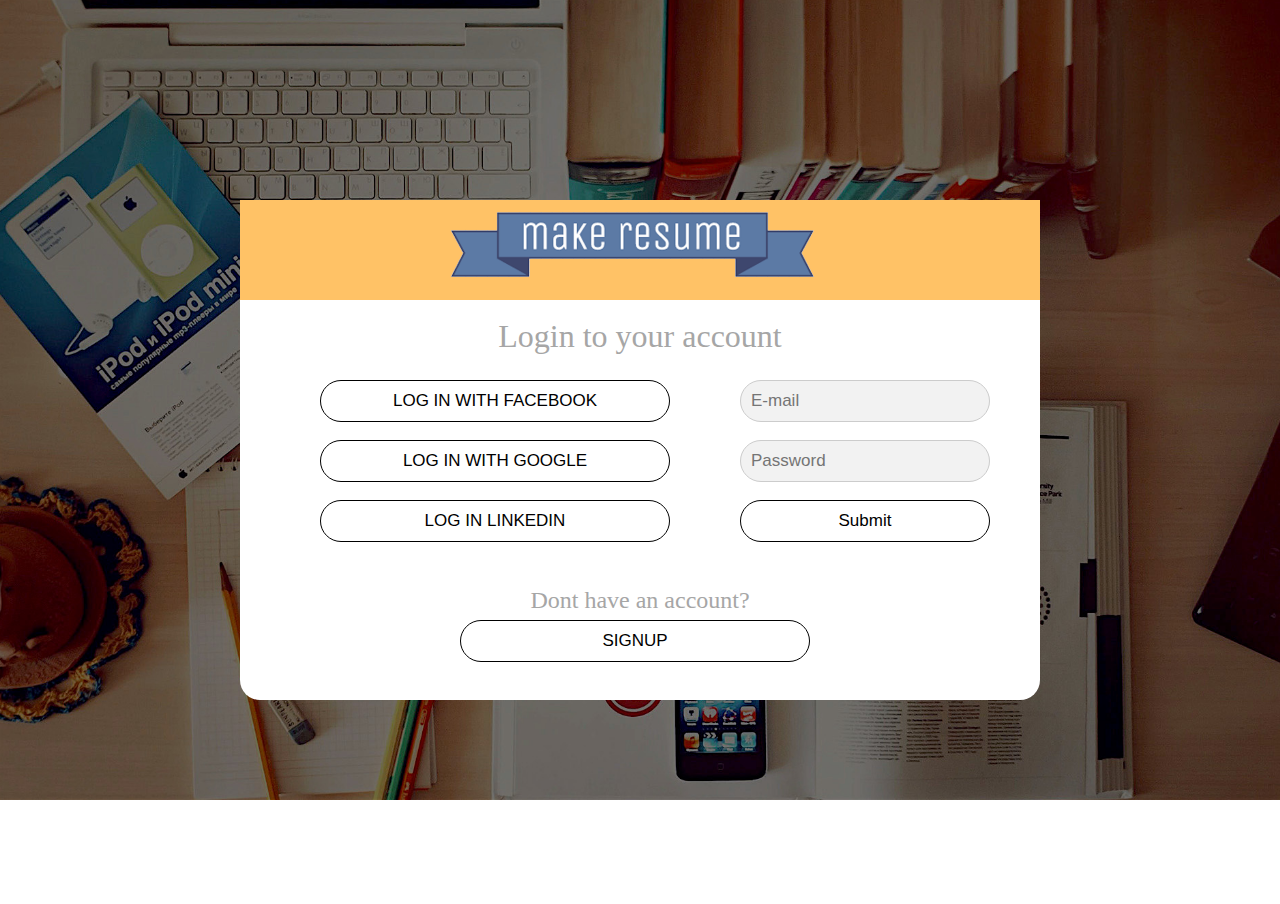
<file: login/login.html>
<html lang="en">
<head>
  <title>
    MakeResume: Create beautiful resume and cover letter in minutes
  </title>
  <link rel="stylesheet" type="text/css" href="login.css">
  </head>
<body>
<div class="background">
<div class="pane">
<div class="titlediv">
<a href="http://localhost/wtl/index.html"><div class="logoa"><img src="/login/logo.png" height="100px;" ></img></div></a>
</div>
<br>
<font face="times new roman" color="#a6a6a6" size="6px">Login to your account</font>
<br><br>



<form action="login.php" method="POST">
<input type="email" placeholder="E-mail" class="email" name="email">
<br><br>
<input type="password" placeholder="Password" class="pwd" name="password">
<br><br>
    <div id="check">    
<input type="submit" value="Submit" class="myButton">
    </div>
    </form>
<button class="fb">LOG IN WITH FACEBOOK</button>
<br><br>
<button class="google">LOG IN WITH GOOGLE</button>
<br><br>
<button class="linkedin">LOG IN LINKEDIN</button>
<br><br><br>
<font face="times new roman" color="#a6a6a6" size="5px">Dont have an account? </font>
<a href="http://rajkumbhar.imad.hasura-app.io/signup/signup.html"><button class="signup">SIGNUP</button></a>



</div>
</div>
    <div id="div">
    </div>

<script>
    function check(){
    var num=document.getElementById('password').value;
        var x=new XMLHttpRequest();
        x.onreadystatechange=function()
        
{   if(x.readyState==4)
    {
            var res=x.responseText;
        document.getElementById('div').innerHTML=res;
        document.getElementById('check').innerHTML="";
        
            
        }
    
    
}
        x.open("GET","check.php?no="+num,true);
        x.send();
    }
    </script>
    
</body>
  </html>
</file>
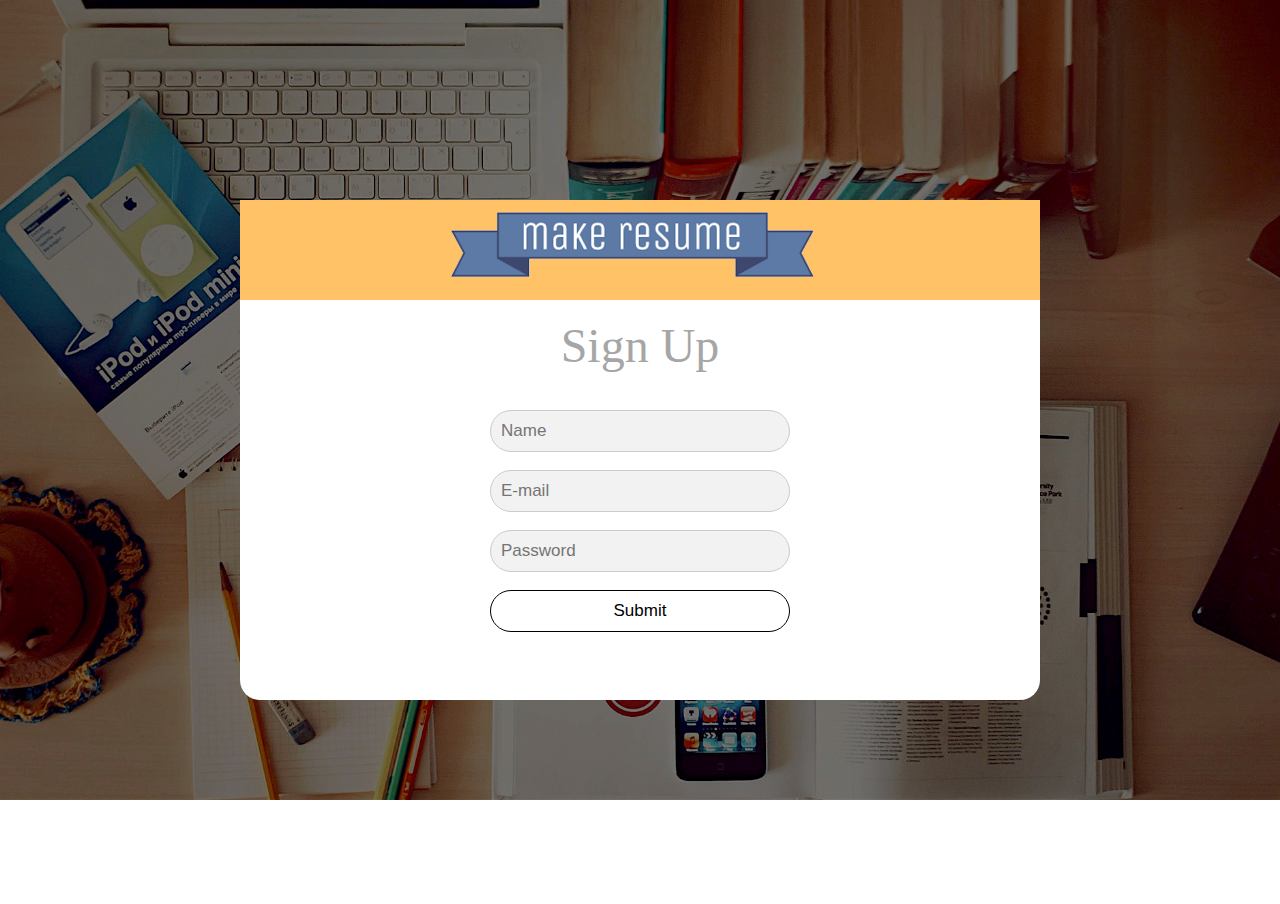
<file: signup/signup.html>
<html lang="en">
<head>
  <title>
    MakeResume: Create beautiful resume and cover letter in minutes
  </title>
  <link rel="stylesheet" type="text/css" href="signup.css">
  </head>
<body>
<div class="background">
<div class="pane">
<div class="titlediv">
<a href="http://localhost/wtl/index.html"><img src="logo.png" height="100px"></img></a>
</div>
<br>
<font face="times new roman" color="#a6a6a6" size="8px">Sign Up</font>


<form action="/signup/signup.php" method="POST" enctype="multipart/form-data">
<input type="text" placeholder="Name" class="name"  id="name" name="name">
<br><br>
<input type="email" placeholder="E-mail" class="email" id="email" name="email">
<br><br>
<input type="password" placeholder="Password" class="pwd" id="password" name="password">
<br><br>
<input type="submit" value="Submit" class="myButton">
</form>
<br><br>
</body>
</html>
</file>
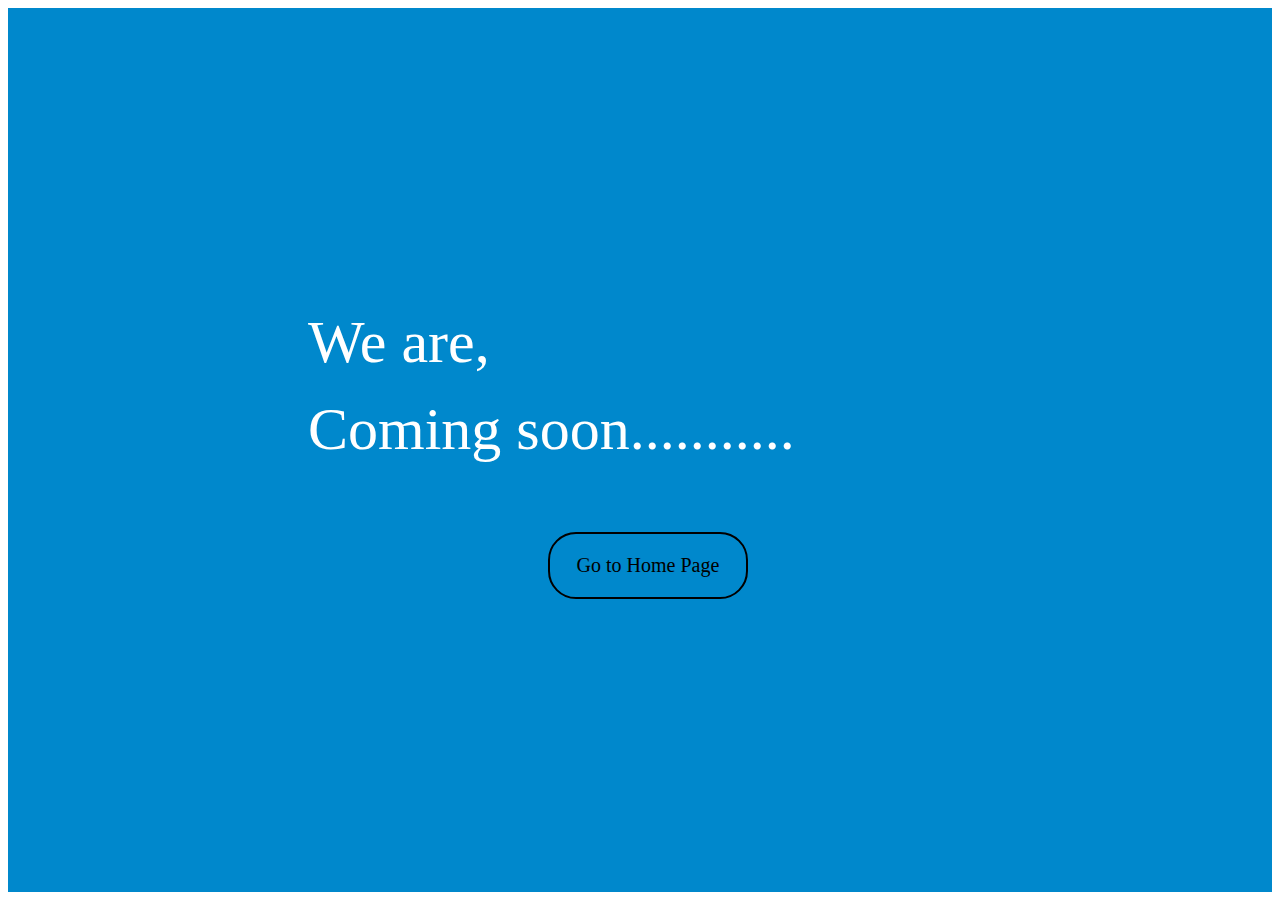
<file: ui/soon.html>
<html>
  <head>
    <title>Coming soon | makeresume</title>
  <style>
    .background
    {
      background-color: #0088cc;
      height: 100%;
    }
    .font {
      position: relative;
      top: 300px;
      text-align: center;
      display: flex;
      left: 300px;
      font-family: ubuntu;
      font-size: 60px;
      color: white;
    }
    .myButton {
        background: transparent;
        border-radius:28px;
        border:1px solid white;
        display:inline-block;
        cursor:pointer;
        color:white;
        font-family:ubuntu;
        font-size:20px;
        position: relative;;
        padding:20px ;
        width: 200px;
        top: 350px;
        outline: none;
        left: 540px;
    }
    .myButton
    { color: black;
        border: 2px solid black;
    }
    .myButton:hover
    {
        background-color: white;
        color: black;
    }
    .myButton:focus
    {
      outline: none;
    }
  </style>
  <body>
    <div class="background">

        <div class="font">We are,</div><br>
        <div class="font">Coming soon...........</div><br>

        <a href="http://rajkumbhar.imad.hasura-app.io"><button class="myButton" id=""><span>Go to Home Page</span></button>

    </div>
</file>
<file: login/login.css>
.pane{
    width: 800px;
    height: 500px;
    background-color:white;
   	border-radius:20px;
    position: absolute;
    top:0;
    bottom: 0;
    outline: none;
    left: 0;
    right: 0;
    margin: auto;
}
.titlediv{

    width: 800px;
    height: 100px;
    background-color:#ffc266;
}

.background {
    background-image: url(/login/loginbg1.jpg);
    background-size: cover;
    display: flex;
    flex-direction: column;
    justify-content: center;
    align-items: centre;
    text-align: center;
    color: black;
    height: 802px;
    margin: -10px;
    display: flex;
}

.email {
	 background-color:#f2f2f2;
	 -moz-border-radius:28px;
	border-radius:28px;
    border:1px solid #cccccc;
	 font-family:Arial;
    font-size:17px;
    position: absolute;
    display: inline-block;
	color:black;
	padding:10px ;
    width: 250px;
    outline: none;
	top: 180px;
    left: 500px;
	}

.pwd {
	 background-color:#f2f2f2;
	 -moz-border-radius:28px;
	border-radius:28px;
    border:1px solid #cccccc;
	 font-family:Arial;
    font-size:17px;
    position: absolute;
    display: inline-block;
    outline: none;
	color:black;
	padding:10px ;
    width: 250px;
	top: 240px;
    left: 500px;
	}

.myButton {
    background: white;
    -moz-border-radius:28px;
    border-radius:28px;
    border:1px solid black;
    display:inline-block;
    cursor:pointer;
    font-family:Arial;
    font-size:17px;
    position: absolute;
    outline: none;
    display: inline-block;
    padding:10px ;
    width: 250px;
    top: 300px;
    left: 500px;
}

.myButton
{
}

.myButton:hover
{
    background-color: #ffc266;
    color: white;
}

.fb {
    background: white;
    -moz-border-radius:28px;
    border-radius:28px;
    border:1px solid white;
    display:inline-block;
    cursor:pointer;
    color:white;
    font-family:Arial;
    outline: none;
    font-size:17px;
    position: absolute;
    display: inline-block;
    padding:10px ;
    width: 350px;
    top: 180px;
    left: 80px;
}

.fb
{ color: black;
    border: 1px solid black;
}

.fb:hover
{
    background-color: #ffc266;
    color: white;
}

.google {
    background: white;
    -moz-border-radius:28px;
    border-radius:28px;
    border:1px solid white;
    display:inline-block;
    cursor:pointer;
    color:white;
    outline: none;
    font-family:Arial;
    font-size:17px;
    position: absolute;
    display: inline-block;
    padding:10px ;
    width: 350px;
    top: 240px;
    left: 80px;
}

.google
{ color: black;
    border: 1px solid black;
}

.google:hover
{
    background-color: #ffc266;
    color: white;
}

.linkedin {
    background: white;
    -moz-border-radius:28px;
    border-radius:28px;
    border:1px solid white;
    display:inline-block;
    cursor:pointer;
    outline: none;
    color:white;
    font-family:Arial;
    font-size:17px;
    position: absolute;
    display: inline-block;
    padding:10px ;
    width: 350px;
    top: 300px;
    left: 80px;
}

.linkedin
{ color: black;
    border: 1px solid black;
}

.linkedin:hover
{
    background-color: #ffc266;
    color: white;
}

.signup {
    background: white;
    -moz-border-radius:28px;
    border-radius:28px;
    border:1px solid white;
    display:inline-block;
    cursor:pointer;
    color:white;
    font-family:Arial;
    outline: none;
    font-size:17px;
    position: absolute;
    display: inline-block;
    padding:10px ;
    width: 350px;
    top: 420px;
    left: 220px;
}

.signup
{ color: black;
    border: 1px solid black;
}

.signup:hover
{
    background-color: #ffc266;
    color: white;
}

.logoa
{
  position: relative;
  height: 100px;
}
</file>
<file: signup/signup.css>
.pane{
    width: 800px;
    height: 500px;
    background-color:white;
	border-radius:20px;

    position: absolute;
    top:0;
    bottom: 0;
    left: 0;
    right: 0;

    margin: auto;
}
.titlediv{

    width: 800px;
    height: 100px;
    background-color:#ffc266;
}

.background {
    background-image: url(/signup/loginbg.jpg);
    height: 95vh;
    background-size: cover;
    flex-direction: column;
    justify-content: center;
    align-items: centre;
    text-align: center;
    margin: -10px;
    color: black;
    height: 802px;
}

.name {
	 background-color:#f2f2f2;
	 -moz-border-radius:28px;
	border-radius:28px;
    border:1px solid #cccccc;
	 font-family:Arial;
    font-size:17px;
    position: absolute;
    display: inline-block;
    outline: none;
	color:black;
	padding:10px ;
    width: 300px;
	top: 210px;
    left: 250px;
	}

.email {
	 background-color:#f2f2f2;
	 -moz-border-radius:28px;
	border-radius:28px;
    border:1px solid #cccccc;
	 font-family:Arial;
    font-size:17px;
    position: absolute;
    display: inline-block;
	color:black;
  outline: none;
	padding:10px ;
    width: 300px;
	top: 270px;
    left: 250px;
	}

.pwd {
	 background-color:#f2f2f2;
	 -moz-border-radius:28px;
	border-radius:28px;
    border:1px solid #cccccc;
	 font-family:Arial;
    font-size:17px;
    position: absolute;
    outline: none;
    display: inline-block;
	color:black;
	padding:10px ;
    width: 300px;
	top: 330px;
    left: 250px;
	}

.myButton {
    background: white;
    -moz-border-radius:28px;
    border-radius:28px;
    border:1px solid black;
    display:inline-block;
    cursor:pointer;
    color:white;
    font-family:Arial;
    font-size:17px;
    position: absolute;
    outline: none;
    display: inline-block;
    padding:10px ;
    width: 300px;
    top: 390px;
    left: 250px;
}

.myButton
{ color: black;
    border: 1px solid black;
}

.myButton:hover
{
    background-color: #ffc266;
    color: white;
}

.fb {
    background: #0052cc;
    -moz-border-radius:28px;
    border-radius:28px;
    border:1px solid white;
    display:inline-block;
    cursor:pointer;
    color:white;
    outline: none;
    font-family:Arial;
    font-size:17px;
    position: absolute;
    display: inline-block;
    padding:10px ;
    width: 350px;
    top: 180px;
    left: 100px;
}

.fb
{ color: white;
    border: 2px solid #0088cc;
}

.fb:hover
{
    background-color: #3385ff;
    color: white;
}

.google {
    background: #0052cc;
    -moz-border-radius:28px;
    border-radius:28px;
    border:1px solid white;
    display:inline-block;
    cursor:pointer;
    color:white;
    font-family:Arial;
    font-size:17px;
    outline: none;
    position: absolute;
    display: inline-block;
    padding:10px ;
    width: 350px;
    top: 240px;
    left: 100px;
}

.google
{ color: white;
    border: 2px solid #0088cc;
}

.google:hover
{
    background-color: #3385ff;
    color: white;
}

.linkedin {
    background: #0052cc;
    -moz-border-radius:28px;
    border-radius:28px;
    border:1px solid white;
    display:inline-block;
    cursor:pointer;
    color:white;
    font-family:Arial;
    font-size:17px;
    position: absolute;
    outline: none;
    display: inline-block;
    padding:10px ;
    width: 350px;
    top: 300px;
    left: 100px;
}

.linkedin
{ color: white;
    border: 2px solid #0088cc;
}

.linkedin:hover
{
    background-color: #3385ff;
    color: white;
}

.signup {
    background: #0052cc;
    -moz-border-radius:28px;
    border-radius:28px;
    outline: none;
    border:1px solid white;
    display:inline-block;
    cursor:pointer;
    color:white;
    font-family:Arial;
    font-size:17px;
    position: absolute;
    display: inline-block;
    padding:10px ;
    width: 350px;
    top: 420px;
    left: 280px;
}

.signup
{ color: white;
    border: 2px solid #0088cc;
}

.signup:hover
{
    background-color: #3385ff;
    color: white;
}
</file>
